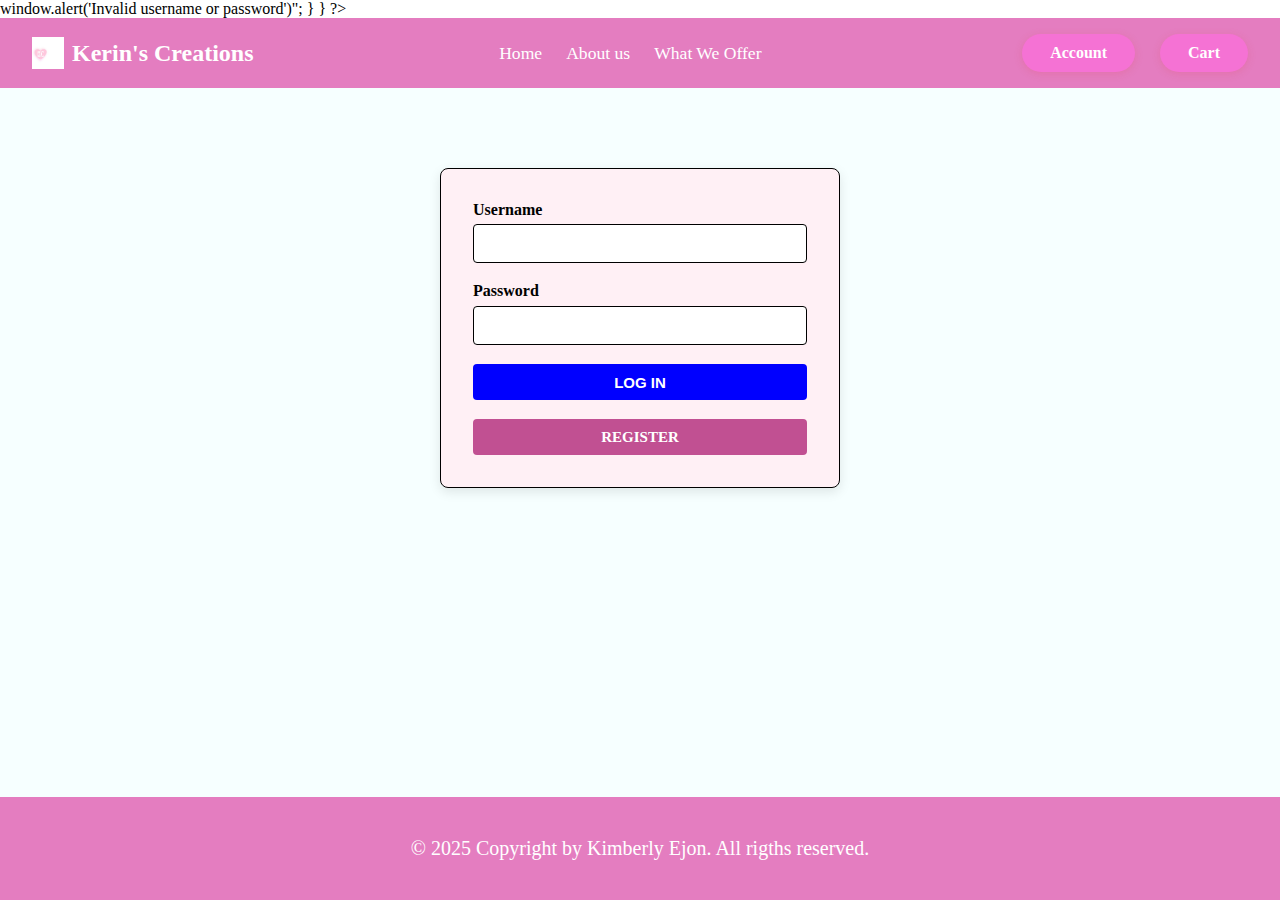
<file: login.html>
<!--header & footer template-->
<?php
    session_start();
    if ($_SERVER["REQUEST_METHOD"] == "POST"){
        $username = $_POST["username"];
        $password = $_POST["password"];
        $accounts = file("users.txt", FILE_IGNORE_NEW_LINES);
        $found = false;

        foreach($accounts as $users){
            $data = explode("|", $users);
        }

        if($data[10] === $username && $data[11] === $password){
            $found = true;
            $_SESSION["user_data"] = $data;
            header("Location: welcome.php");
            exit;
        } 
        
        if(!$found){
            echo "<script>window.alert('Invalid username or password')</script>";
        }
    }
?>
<!DOCTYPE html>
<html lang="en">
    <head>
        <meta charset="UTF-8">
        <meta name="viewport" content="width=device-width, initial-scale=1.0">
        <title>Log In</title>
        <link rel="stylesheet" href="login.css">
    </head>
    <body>
        <!--header-->
     <header>
        <nav class="navbar">
            <div class="navbar-left">
                <div class="header-text">
                    <img src="logo.png" alt="Logo" class="logo-icon">
                <p>Kerin's Creations</p>
                </div>
            </div>

            <div class="nav-center">
                <ul class="nav-tabs">
                    <li><a href="#">Home</a></li>
                    <li><a href="#">About us</a></li>
                    <li><a href="what_we_offer.php">What We Offer</a></li>
                </ul>
            </div>

            <div class="navbar-right">
                <a href="login.php"><button class="nav-button">Account</button></a>
                <button class="nav-button">Cart</button>
            </div>
        </nav>
    </header>


        <!--main-->
        <main>
            <form action="login.php" method="post">
                <label>Username</label>
                <input type="text" name="username"> <br>
                <label>Password</label>
                <input type="password" name="password"> <br> <!-- fixed here -->
                <input type="submit" name="login" value="LOG IN"> <br>
                
                <a href="register.php" class="btn-link">REGISTER</a>
            </form>
        </main>

        <!--footer-->
        <footer>
            <p>&copy; 2025 Copyright by Kimberly Ejon. All rigths reserved.</p>
        </footer>
    </body>
</html>
</file>
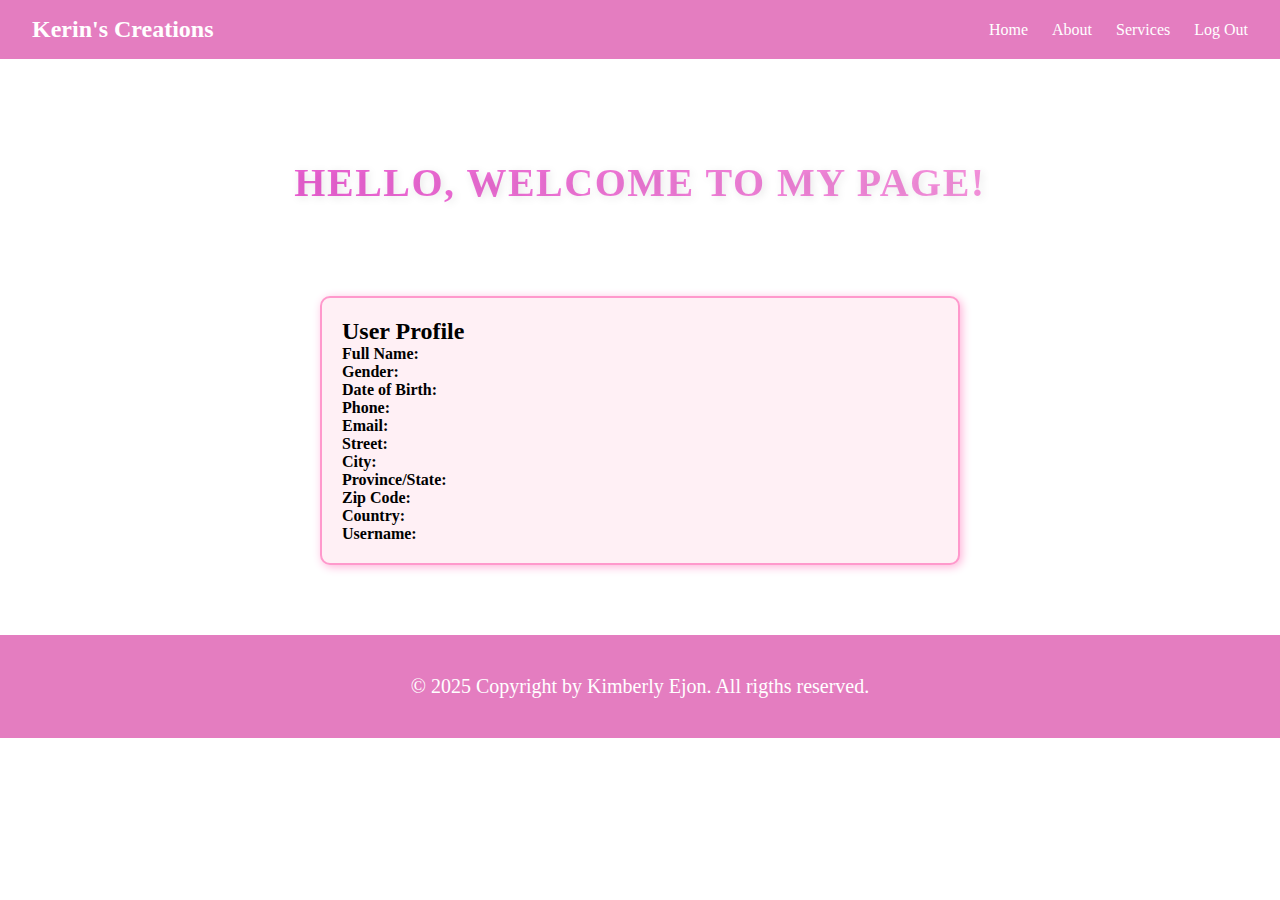
<file: welcome.html>
<?php
session_start();

    if (!isset($_SESSION['username']) || !isset($_SESSION['user_data'])) {
        header("Location: login.php");
        exit;
    }

    $username = htmlspecialchars($_SESSION['username']);
    $user = $_SESSION['user_data'];

    $fields = [
        'fullname', 'gender', 'dob', 'phone', 'email',
        'street', 'city', 'province', 'zip', 'country', 'username' 
    ];

    foreach ($fields as $field) {
        if (!isset($user[$field])) {
            $user[$field] = '';
        }
    }
?>

<!--header & footer template-->
<!DOCTYPE html>
<html lang="en">
    <head>
        <meta charset="UTF-8">
        <meta name="viewport" content="width=device-width, initial-scale=1.0">
        <title>Home</title>
        <link rel="stylesheet" href="style.css">


        <style>
            .form-container {
            width: 50%;
            margin: 60px auto;
            background-color: #fff0f5;
            padding: 20px;
            border: 2px solid #ff99cc;
            border-radius: 10px;
            box-shadow: 2px 2px 10px #ffb3d9;
            margin-bottom: 70px;
            margin-top: 40px;
        }
        </style>
    </head>
    <body>
        <!--header-->
        <header>
            <nav class="navbar">
                <div class="header-text">
                    <p>Kerin's Creations</p>
                </div>
                <ul class="nav-tabs">
                    <li><a href="#">Home</a></li>
                    <li><a href="#">About</a></li>
                    <li><a href="#">Services</a></li>
                    <li><a href="index.php">Log Out</a></li>
                </ul>
            </nav>
        </header>

        <!--main-->
            <h1 style="
            font-family:Cambria, Cochin, Georgia, Times, 'Times New Roman', serif;
            font-size: 40px;
            color: #1a1a1a;
            text-align: center;
            margin-top: 100px;
            margin-bottom: 50px;
            text-shadow: 2px 2px 8px rgba(0,0,0,0.1);
            letter-spacing: 1.5px;
            background: linear-gradient(90deg,rgb(230, 73, 206),rgb(252, 169, 227));
            -webkit-background-clip: text;
            -webkit-text-fill-color: transparent;
            ">
            HELLO, WELCOME TO MY PAGE!
            </h1>
    
       <div class="form-container">
            <h2>User Profile</h2>
            <div class="profile-row"><strong>Full Name: </strong><span><?= htmlspecialchars($user[0] ?? '') ?></span></div>
            <div class="profile-row"><strong>Gender: </strong><span><?= htmlspecialchars($user[1] ?? '') ?></span></div>
            <div class="profile-row"><strong>Date of Birth: </strong><span><?= htmlspecialchars($user[2] ?? '') ?></span></div>
            <div class="profile-row"><strong>Phone: </strong><span><?= htmlspecialchars($user[3] ?? '') ?></span></div>
            <div class="profile-row"><strong>Email: </strong><span><?= htmlspecialchars($user[4] ?? '') ?></span></div>
            <div class="profile-row"><strong>Street: </strong><span><?= htmlspecialchars($user[5] ?? '') ?></span></div>
            <div class="profile-row"><strong>City: </strong><span><?= htmlspecialchars($user[6] ?? '') ?></span></div>
            <div class="profile-row"><strong>Province/State: </strong><span><?= htmlspecialchars($user[7] ?? '') ?></span></div>
            <div class="profile-row"><strong>Zip Code: </strong><span><?= htmlspecialchars($user[8] ?? '') ?></span></div>
            <div class="profile-row"><strong>Country: </strong><span><?= htmlspecialchars($user[9] ?? '') ?></span></div>
            <div class="profile-row"><strong>Username: </strong><span><?= htmlspecialchars($user[10] ?? '') ?></span></div>
        </div>

        <!--footer-->
        <footer>
            <p>&copy; 2025 Copyright by Kimberly Ejon. All rigths reserved.</p>
        </footer>
    </body>
</html>
</file>
<file: login.css>
/* RESET STYLES */
* {
    margin: 0;
    padding: 0;
    box-sizing: border-box;
}

/* BASE LAYOUT */
html, body {
    height: 100%;
    font-family: Cambria, Cochin, Georgia, Times, 'Times New Roman', serif
}

body {
    display: flex;
    flex-direction: column;
}

/* HEADER #aecfcf */
header {
    background-color: rgb(228, 125, 192);
    color: white;
    padding: 1rem 2rem;
}

.navbar {
    display: flex;
    justify-content: space-between;
    align-items: center;
    flex-wrap: wrap;
}

.header-text {
    display: flex;
    align-items: center;
}

.header-text p {
    font-size: 1.5rem;
    font-weight: bold;
}

/* Logo icon style */
.logo-icon {
    height: 2em;
    width: auto;
    vertical-align: middle;
    margin-right: 0.5em;
}

/* Navbar right section for Account/Cart buttons */
.navbar-right {
    display: flex;
    align-items: center;
    gap: 10px;
}

/* Nav button style */
.nav-button {
    background-color: #f572d4;
    color: #fff;
    border: none;
    border-radius: 25px;
    padding: 10px 28px;
    font-size: 1rem;
    font-family: 'Playfair Display', serif;
    font-weight: 600;
    margin-left: 15px;
    cursor: pointer;
    box-shadow: 0 2px 8px rgba(229, 57, 53, 0.15);
    transition: background 0.3s, transform 0.2s, box-shadow 0.2s;
}

.nav-button:hover {
    background: linear-gradient(90deg, #972e92 0%, #be1da9 100%);
    transform: translateY(-2px) scale(1.05);
    box-shadow: 0 4px 16px rgba(229, 57, 53, 0.25);
}

/* NAVIGATION */
.nav-tabs {
    list-style: none;
    display: flex;
    gap: 1.5rem;
    flex-wrap: wrap;
}

.nav-tabs li a {
    color: white;
    text-decoration: none;
    font-weight: 500;
}

.nav-tabs li a:hover {
    text-decoration: underline;
}

/* MAIN */
main {
    flex: 1;
    padding: 2rem;
    background-color: #f6ffff; /*BACKGROUND COLOR OF THE PAGE */
}
/* LOGIN FORM STYLE */
main form {
    max-width: 400px;
    margin: 3rem auto;
    padding: 2rem;
    background-color:  #fff0f5;
    border-radius: 8px;
    border: 1px solid black;
    box-shadow: 0 4px 12px rgba(0, 0, 0, 0.1);
    display: flex;
    flex-direction: column;
    gap: 0.5px;
}

main form label {
    font-weight: bold;
    color: black;
    margin-bottom: 0.3rem;
}

main form input[type="text"],
main form input[type="password"] {
    padding: 0.6rem;
    border: 1px solid;
    border-radius: 4px;
    font-size: 1rem;
    width: 100%;
}

/* Style submit button */
main form input[type="submit"] {
    padding: 0.6rem;
    background-color: blue;
    color: white;
    border: none;
    border-radius: 4px;
    cursor: pointer;
    font-weight: bold;
    transition: background-color 0.3s ease;
    font-size: 15px;
}

main form input[type="submit"]:hover {
    background-color:  #fff0f5;
}

/* Style register button link */
.btn-link {
    display: inline-block;
    padding: 0.6rem 1.2rem;
    background-color: pink;
    color: white;
    text-decoration: none;
    border-radius: 4px;
    font-weight: bold;
    transition: background-color 0.3s ease;
    text-align: center;
    font-size: 15px;
}

.btn-link:hover {
    background-color: pink;
    color: black;
}

/* Responsive adjustments */
@media (max-width: 600px) {
    main form {
        margin: 2rem 1rem;
        padding: 1.5rem;
    }
}

.btn-link {
    display: inline-block;
    padding: 0.6rem 1.2rem;
    background-color: rgb(193, 80, 146);
    color: white;
    text-decoration: none;
    border-radius: 4px;
    font-weight: bold;
    transition: background-color 0.3s ease;
}

.btn-link:hover {
    background-color: rgb(193, 80, 146);
    color: black;
}

/* FOOTER */
footer {
    background-color: rgb(228, 125, 192);
    color: white;
    text-align: center;
    padding: 40px;
    font-size: 20px;
}

/* MEDIA QUERIES*/

/* SMALL SCREENS (phones) */
@media (max-width: 600px) {
    .navbar {
        flex-direction: column;
        align-items: flex-start;
    }

    .header-text {
        margin-bottom: 1rem;
    }

    .nav-tabs {
        flex-direction: column;
        gap: 0.5rem;
    }

    .nav-tabs li a {
        font-size: 1rem;
    }

    main {
        padding: 1rem;
    }
}

/* MEDIUM SCREENS (tablets) */
@media (min-width: 601px) and (max-width: 1024px) {
    .nav-tabs {
        gap: 1rem;
    }

    .nav-tabs li a {
        font-size: 1.1rem;
    }

    main {
        padding: 1.5rem;
    }
}

/* LARGE SCREENS (desktops) */
@media (min-width: 1025px) {
    .nav-tabs li a {
        font-size: 1.1rem;
    }

    main {
        padding: 2rem 4rem;
    }
}
</file>
<file: style.css>
/* RESET STYLES */
* {
    margin: 0;
    padding: 0;
    box-sizing: border-box;
}

/* BASE LAYOUT */
html, body {
    height: 100%;
    font-family: Cambria, Cochin, Georgia, Times, 'Times New Roman', serif;
}

body {
    display: flex;
    flex-direction: column;
}

/* HEADER */
header {
    background-color: rgb(228, 125, 192);
    color: white;
    padding: 1rem 2rem;
}

.navbar {
    display: flex;
    justify-content: space-between;
    align-items: center;
    flex-wrap: wrap;
}

.header-text p {
    font-size: 1.5rem;
    font-weight: bold;
}

.logo-icon {
    height: 2em;
    width: auto;
    vertical-align: middle;
    margin-right: 0.5em;
}

/* Optional: align text and image horizontally */
.header-text {
    display: flex;
    align-items: center;
}

/* NAVIGATION */
.nav-tabs {
    list-style: none;
    display: flex;
    gap: 1.5rem;
    flex-wrap: wrap;
}

.nav-tabs li a {
    color: white;
    text-decoration: none;
    font-weight: 500;
}

.nav-tabs li a:hover,
.nav-tabs li a.active {
    text-decoration: underline;
}

/* HERO SECTION */
.hero-section {
    background-color: #fff;
    padding: 3rem 2rem;
}

.hero-container {
    display: flex;
    flex-wrap: wrap;
    align-items: center;
    justify-content: center;
    gap: 3rem;
}

.hero-image img {
    width: 400px;
    max-width: 100%;
    border-radius: 10px;
    box-shadow: 0 4px 12px rgba(0, 0, 0, 0.1);
}

.hero-text {
    max-width: 480px;
    font-family: 'Playfair Display', Cambria, serif;
    color: #b02a42;
    text-align: left;
}

.hero-text h1 {
    font-size: 2.5rem;
    color: #941a34;
    margin-bottom: 0.5rem;
}

.hero-text .subheading {
    font-size: 1.1rem;
    font-weight: 500;
    color: #7a1c33;
}

.hero-text .tagline {
    font-size: 2rem;
    font-weight: bold;
    color: #941a34;
    margin: 0.4rem 0;
}

.hero-text .description {
    font-size: 1rem;
    color: #7a1c33;
    line-height: 1.5;
}

/* BUTTON STYLES */
.nav-button {
    background-color: #f572d4;
    color: #fff;
    border: none;
    border-radius: 25px;
    padding: 10px 28px;
    font-size: 1rem;
    font-family: 'Playfair Display', serif;
    font-weight: 600;
    margin-left: 15px;
    cursor: pointer;
    box-shadow: 0 2px 8px rgba(229, 57, 53, 0.15);
    transition: background 0.3s, transform 0.2s, box-shadow 0.2s;
}

.nav-button:hover {
    background: linear-gradient(90deg, #972e92 0%, #be1da9 100%);
    transform: translateY(-2px) scale(1.05);
    box-shadow: 0 4px 16px rgba(229, 57, 53, 0.25);
}

/* FOOTER */
footer {
    background-color: rgb(228, 125, 192);
    color: white;
    text-align: center;
    padding: 40px;
    font-size: 20px;
}

/* FEATURED PRODUCT SECTION */
.featured-product {
    display: flex;
    justify-content: space-between;
    align-items: center;
    padding: 4rem 2rem;
    background-color: #fff0f5;
    gap: 2rem;
    flex-wrap: wrap;
    box-shadow: 0 4px 12px rgba(0, 0, 0, 0.1);
    margin-bottom: 2rem;
}

.featured-product.reverse {
    flex-direction: row-reverse;
}

.featured-text {
    flex: 1;
    font-family: 'Playfair Display', serif;
    color: #7a1c33;
}

.featured-text h2 {
    font-size: 2rem;
    margin-bottom: 1rem;
    color: #941a34;
}

.featured-text p {
    font-size: 1rem;
    margin-bottom: 1.5rem;
    line-height: 1.5;
    color: #7a1c33;
}

.shop-btn {
    padding: 12px 25px;
    font-size: 1rem;
    background-color: #f572d4;
    color: #fff;
    border: none;
    border-radius: 25px;
    cursor: pointer;
    transition: background 0.3s, transform 0.2s, box-shadow 0.2s;
    box-shadow: 0 4px 12px rgba(229, 57, 53, 0.15);
}

.shop-btn:hover {
    background: linear-gradient(90deg, #972e92 0%, #be1da9 100%);
    transform: translateY(-2px) scale(1.05);
    box-shadow: 0 6px 16px rgba(229, 57, 53, 0.25);
}

.featured-img {
    flex: 1;
    text-align: center;
}

.featured-img img {
    width: 100%;
    max-width: 400px;
    border-radius: 20px;
    box-shadow: 0 4px 12px rgba(0, 0, 0, 0.1);
}

/* FEATURED PRODUCTS SECTION */
.featured-products {
    background-color: #f9f9f9;
    padding: 3rem 2rem;
}

.product-container {
    display: flex;
    flex-wrap: wrap;
    gap: 2rem;
    justify-content: center;
}

.product-item {
    width: calc(20% - 1rem); /* 5 items per row, with gap */
    text-align: center;
    background-color: white;
    padding: 1.5rem;
    border-radius: 8px;
    box-shadow: 0 4px 12px rgba(0, 0, 0, 0.1);
}

.product-item img {
    width: 100%;
    height: auto;
    border-radius: 8px;
    margin-bottom: 1rem;
}

.product-item h3 {
    font-size: 1.25rem;
    color: #941a34;
    margin-bottom: 0.5rem;
}

.product-item p {
    font-size: 1rem;
    color: #7a1c33;
    margin-bottom: 1rem;
}

.product-item button {
    background-color: #f572d4;
    color: #fff;
    padding: 10px 20px;
    border: none;
    border-radius: 25px;
    cursor: pointer;
    transition: background 0.3s;
}

.product-item button:hover {
    background-color: #972e92;
}

/* RESPONSIVE STYLES */
@media (max-width: 768px) {
    .navbar {
        flex-direction: column;
        align-items: flex-start;
    }

    .header-text {
        margin-bottom: 1rem;
    }

    .nav-tabs {
        flex-direction: column;
        gap: 0.5rem;
    }

    .nav-tabs li a {
        font-size: 1rem;
    }

    .hero-container {
        flex-direction: column;
        text-align: center;
    }

    .hero-text {
        text-align: center;
    }

    /* FEATURED PRODUCT SECTION */
    .featured-product {
        padding: 2rem 1rem;
        flex-direction: column;
        text-align: center;
    }

    .featured-product.reverse {
        flex-direction: column;
    }

    .featured-img {
        margin-bottom: 1.5rem;
    }

    .featured-text {
        margin-top: 1.5rem;
    }

    .shop-btn {
        padding: 10px 20px;
    }

    /* FEATURED PRODUCTS SECTION */
    .product-item {
        width: calc(50% - 1rem); /* 2 items per row on smaller screens */
    }

    .featured-products {
        padding: 2rem 1rem;
        text-align: center;
    }

    .product-item h3 {
        font-size: 1rem;
    }

    .product-item button {
        padding: 10px 20px;
    }
}
</file>
